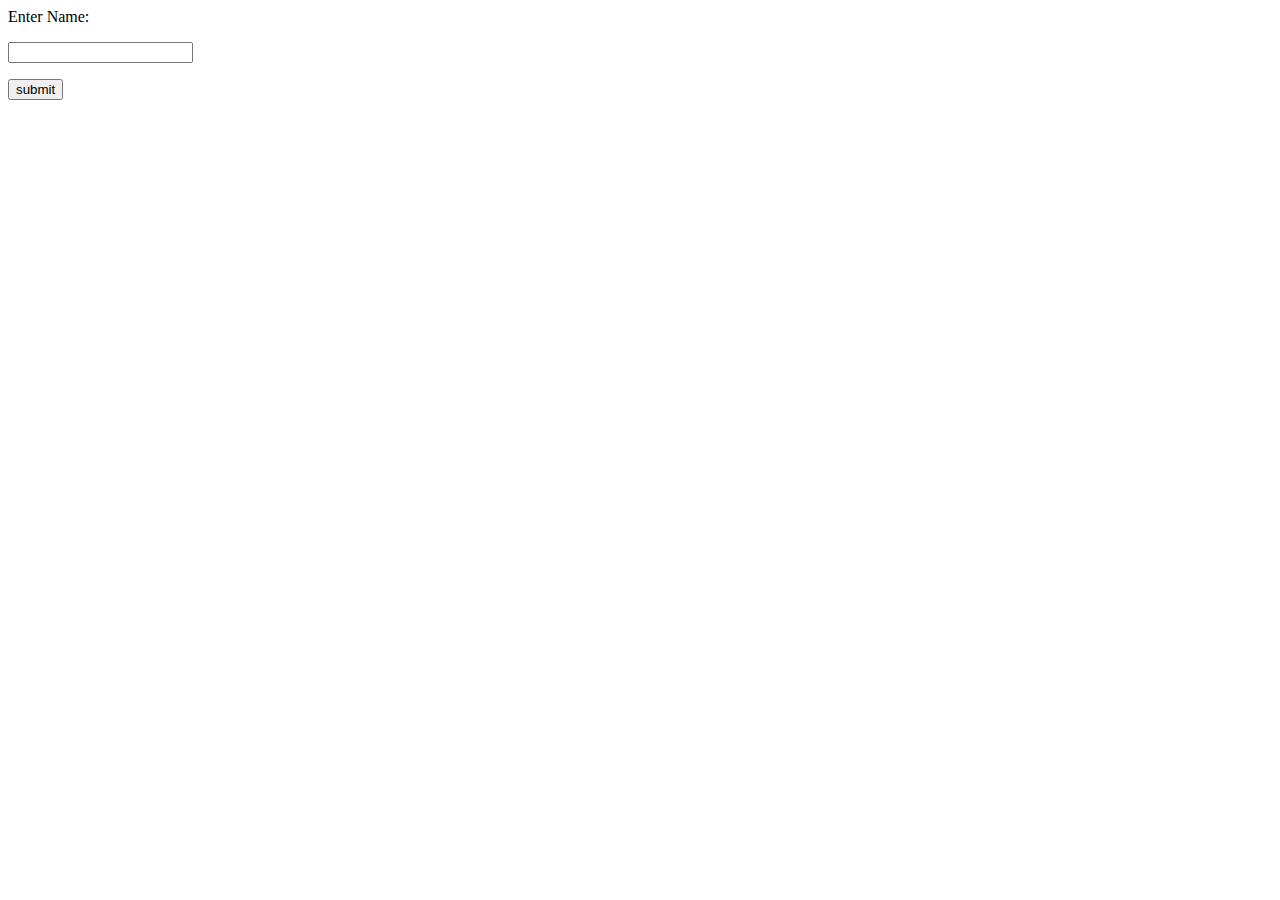
<file: app/templates/login1.html>
<html>
   <body>
      <form action = "http://localhost:3000/login" method = "post">
         <p>Enter Name:</p>
         <p><input type = "text" name = "nm" /></p>
         <p><input type = "submit" value = "submit" /></p>
      </form>
   </body>
</html>
</file>
